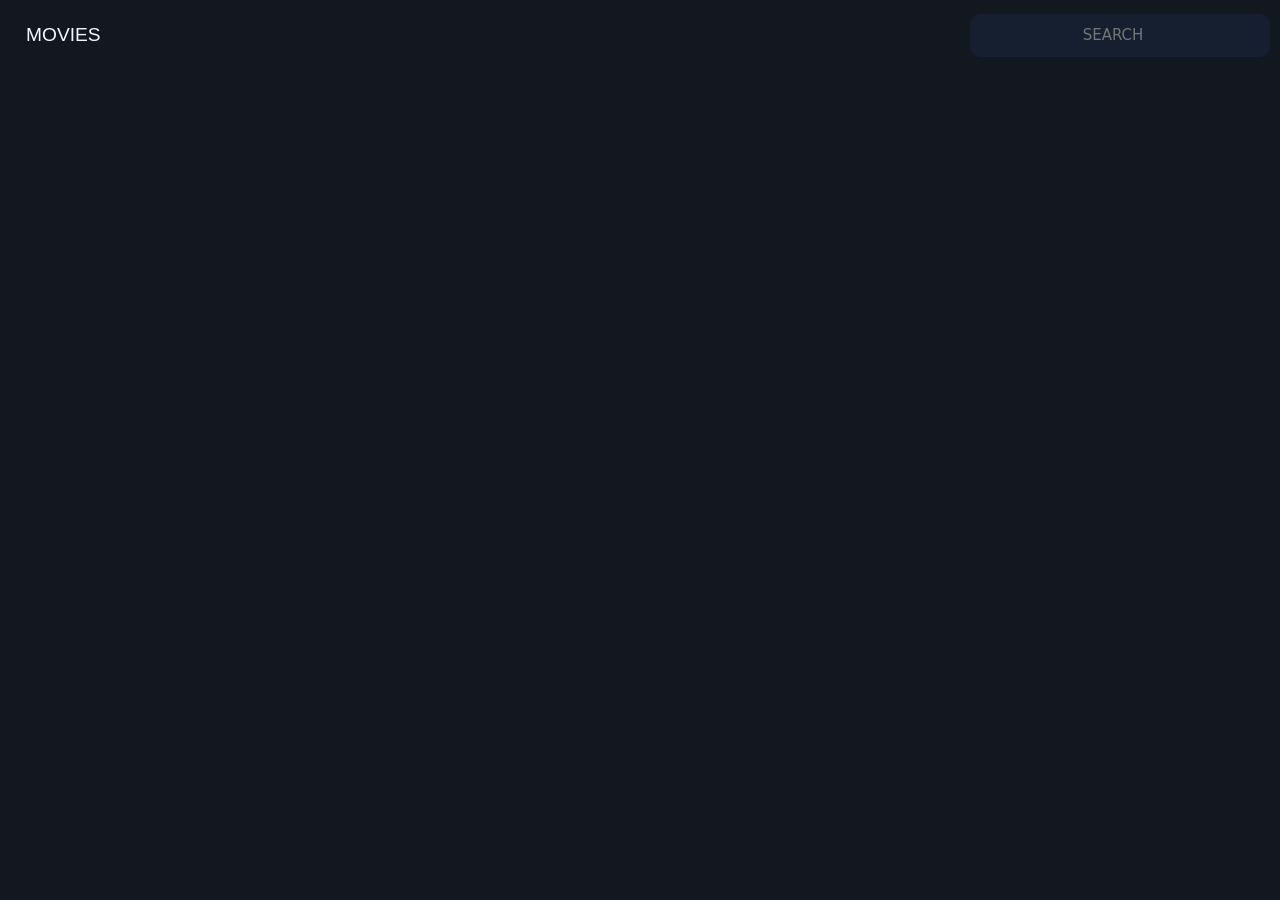
<file: index.html>
<!DOCTYPE html>
<html lang="en">
<head>
    <meta charset="UTF-8">
    <meta http-equiv="X-UA-Compatible" content="IE=edge">
    <meta name="viewport" content="width=device-width, initial-scale=1.0">
    <title>Movie</title>
    <link rel="stylesheet" href="style.css">
</head>
<body>
    <div class="topnav">
        <a href="index.html" class="active">Movies</a>
        <div class="search-container">
            <form id="form">
                <input type="search" id="query" placeholder="SEARCH" required>
            </form>
        </div>
    </div>

    <div style="padding-left:16px;">
        <section id="section"></section>
    </div>

    <script src="script.js"></script>
</body>
</html>
</file>
<file: style.css>
/* Global Styles */
* {
    box-sizing: border-box;
    margin: 0;
    padding: 0;
}

body {
    background-color: #131720;
    font-family: sans-serif;
}

h3 {
    color: azure;
    font-size: 1.1rem;
    margin: 10px 0;
    height: 60px; /* Fixed height for uniformity */
    overflow: hidden;
    display: flex;
    align-items: center; /* Center text vertically */
    justify-content: center; /* Center text horizontally */
    text-align: center;
    text-overflow: ellipsis;
    display: -webkit-box;
    -webkit-line-clamp: 2; /* Limit title to 2 lines */
    -webkit-box-orient: vertical;
}

/* Navbar */
.topnav {
    overflow: hidden;
    background-color: #131720;
    padding: 10px;
    display: flex;
    justify-content: space-between;
    align-items: center;
}

.topnav a {
    color: aliceblue;
    text-decoration: none;
    font-size: 1.2rem;
    text-transform: uppercase;
    padding: 14px 16px;
}

.topnav .search-container {
    display: flex;
}

/* Search Form */
form {
    background-color: #151f30;
    width: 300px;
    height: 43px;
    border-radius: 11px;
    display: flex;
    align-items: center;
    overflow: hidden;
}

input {
    all: unset;
    font: 15px system-ui;
    color: #fff;
    height: 100%;
    width: 100%;
    padding: 6px 9px;
}

::placeholder {
    text-align: center;
}

/* Main Container for Cards */
#section {
    display: flex;
    flex-wrap: wrap;
    justify-content: space-evenly;
    gap: 20px;
    padding: 20px;
    align-items: stretch; /* Ensures all cards have the same height */
}

/* Movie Cards */
.card {
    background-color: #151f30;
    border-radius: 19px;
    padding: 15px;
    text-align: center;
    box-shadow: 5px 5px 5px rgb(0, 0, 0);
    transition: transform 0.3s ease-in-out;
    flex: 1 1 calc(20% - 20px); /* 5 cards per row */
    max-width: 250px;
    display: flex;
    flex-direction: column;
    justify-content: space-between; /* Ensures even spacing inside cards */
    margin:25px 0px;
    align-items: center; /* Horizontally center */
    justify-content: center; /* Vertically center */
    text-align: center;
}

.card:hover {
    transform: scale(1.1);
}

/* Movie Image */
.thumbnail {
    height: 350px;
    width: 100%;
    border-radius: 19px;
}

/* Movie Title */
#title {
    height: 44px;
    color: #fff;
}

/* Description */
.description {
    font-size: 0.9rem;
    color: #ddd;
    margin-top: 10px;
    height: 40px; /* Fixed height for uniformity */
    overflow: hidden;
    text-overflow: ellipsis;
    display: -webkit-box;
    -webkit-line-clamp: 2; /* Limit to 2 lines */
    -webkit-box-orient: vertical;
}

/* Responsive Grid Layout */

/* Tablets: 3 cards per row */
@media (max-width: 1024px) {
    .card {
        flex: 1 1 calc(33.33% - 20px);
    }
}

/* Mobile: 1 card per row */
@media (max-width: 600px) {
    .card {
        flex: 1 1 100%;
    }
}
</file>
